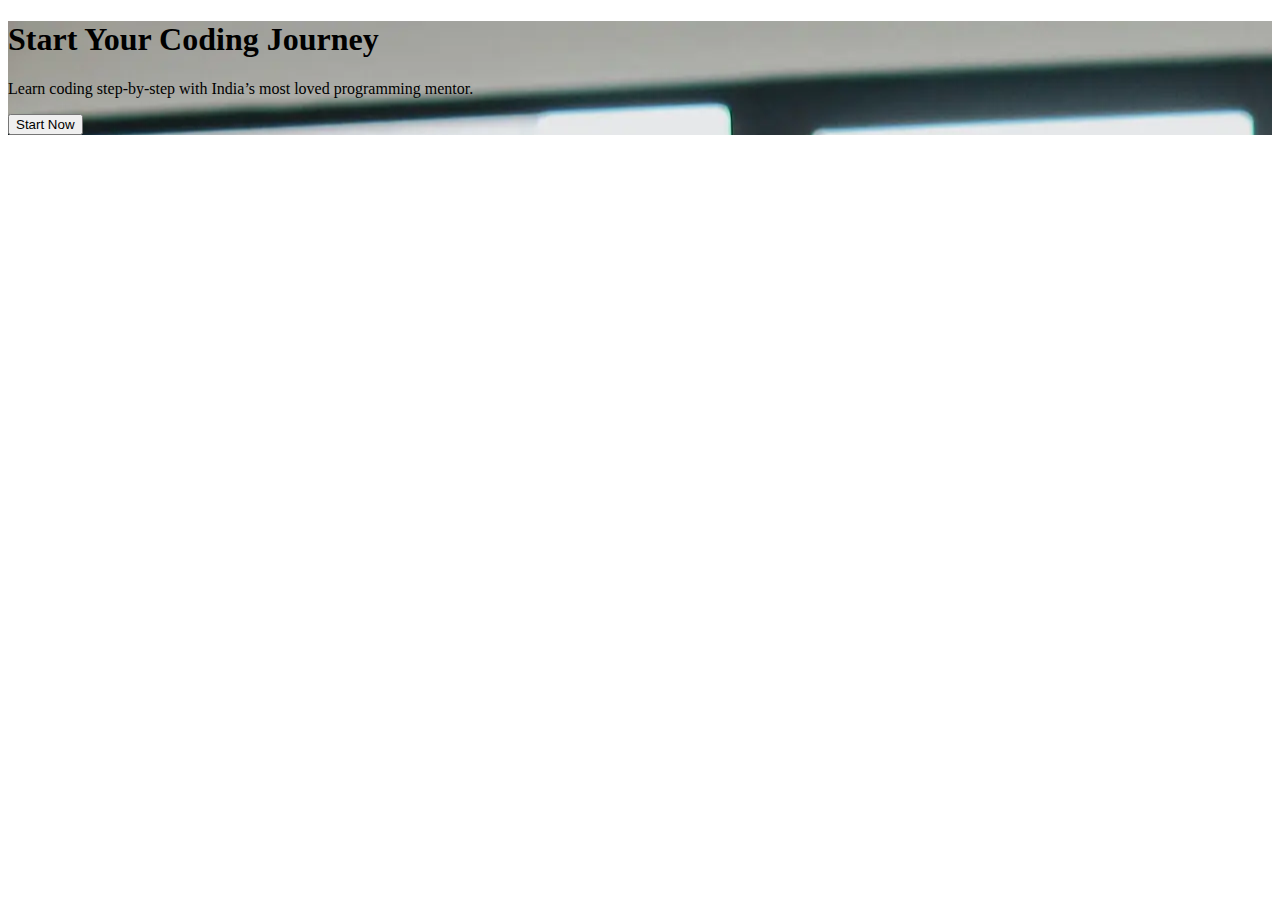
<file: ai.html>
<!DOCTYPE html>
<html lang="en">
  <head>
    <meta charset="UTF-8" />
    <meta name="viewport" content="width=device-width, initial-scale=1.0" />
    <title>Document</title>
  </head>
  <body>
    <div
      class="relative h-screen bg-cover bg-center bg-no-repeat"
      style="background-image: url('/assests/icons/1.webp')"
    >
      <div
        class="absolute inset-0 bg-white bg-opacity-70 backdrop-blur-sm flex items-center justify-center"
      >
        <div class="text-center px-4">
          <h1 class="text-5xl md:text-6xl font-extrabold text-gray-900">
            Start <span class="text-black">Your Coding Journey</span>
          </h1>
          <p class="mt-4 text-xl md:text-2xl text-gray-700">
            Learn coding step-by-step with India’s most loved programming
            mentor.
          </p>
          <button
            class="mt-8 px-6 py-3 bg-black text-white text-lg font-semibold rounded-md hover:bg-gray-800 transition"
          >
            Start Now
          </button>
        </div>
      </div>
    </div>
  </body>
</html>
</file>
